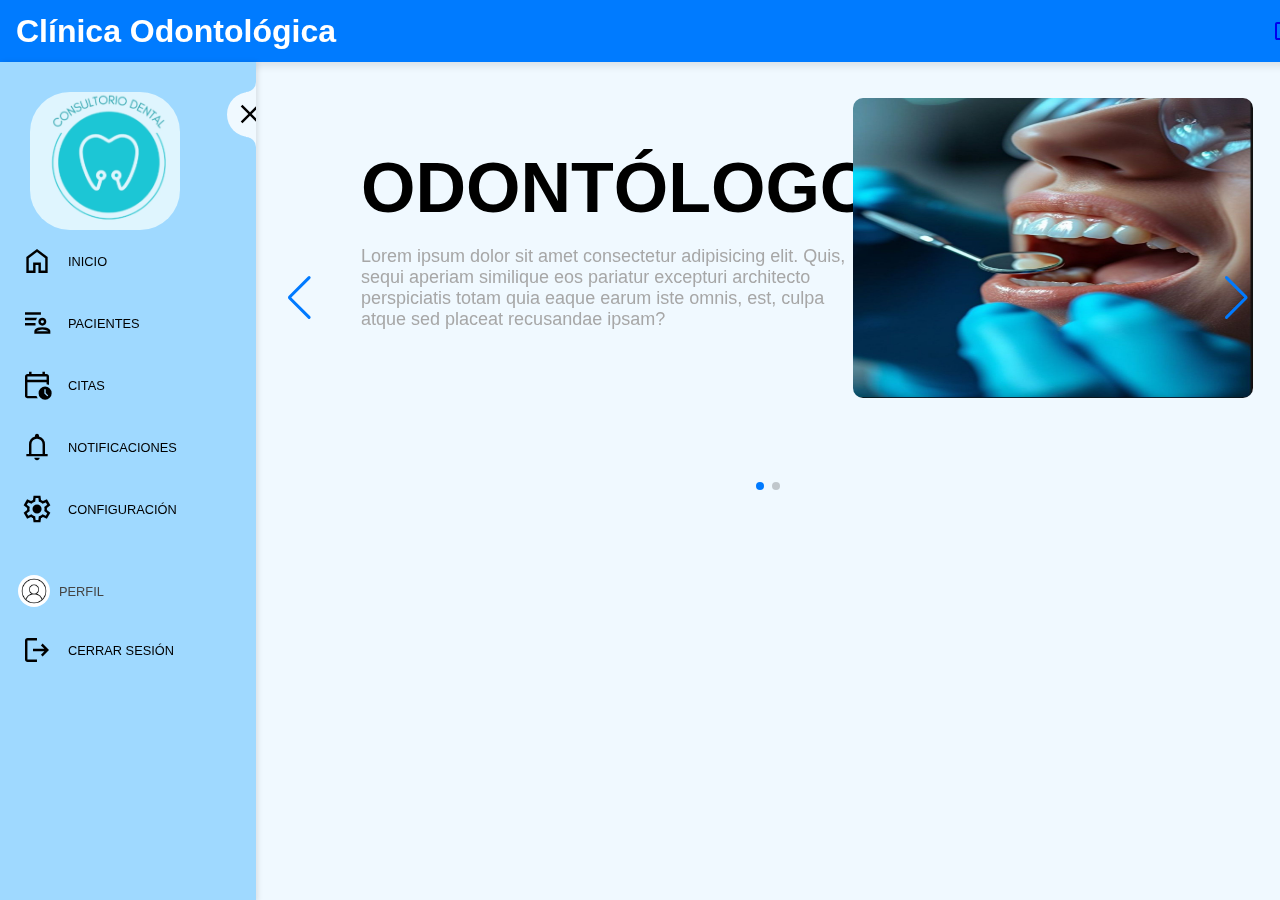
<file: index.html>
<!-- 
<!DOCTYPE html>
<html lang="es">
<head>
    <meta charset="UTF-8" />
    <meta name="viewport" content="width=device-width, initial-scale=1.0" />
    <title>Clínica Odontológica</title>
    <link rel="stylesheet" href="style.css" />
    <link href="https://fonts.googleapis.com/css2?family=Material+Symbols+Outlined" rel="stylesheet" />
    <link rel="stylesheet" href="https://unpkg.com/swiper/swiper-bundle.min.css"/>
<script src="https://unpkg.com/swiper/swiper-bundle.min.js"></script>
</head>

<body>

    <header class="top-bar">
        <h1>Clínica Odontológica</h1>
        <a href="#" class="logout">
            <span class="material-symbols-outlined">logout</span>
        </a>
        
        <div class="header-content container">
            <!-- <dialog open class="modal">
                <div class="modal__content">
                    <h2 class="modal__title">BIENVENIDO</h2>
                    <p class="modal__text">Lorem ipsum dolor, sit amet consectetur adipisicing elit. Et doloribus dolorem dicta totam numquam, alias ad voluptates recusandae tempore dolore? Saepe, ex? Perspiciatis, id? Laudantium quaerat assumenda quibusdam reiciendis nihil.</p>
                    <form method="dialog">
                        <button class="modal__close-button">X</button>
                    </form>
                </div>
            </dialog> -->
        <!-- </div>
    </header>

    <aside class="sidebar">
        <form class="sidebar_form">
            <input type="checkbox" id="open-menu">
            <label class="material-symbols-outlined" for="open-menu">close</label>
            <label class="material-symbols-outlined open-button" for="open-menu">open_in_full</label>
        </form>
        <picture class="sidebar_picture">
            <img src="img/logo.png" alt="Logo de la Clínica Odontológica">
        </picture>
        <nav class="sidebar_nav">
            <ul>
                <li class="sidebar_item">
                    <span class="material-symbols-outlined">home</span>
                    <a href="#">Inicio</a>
                </li>
                <li class="sidebar_item">
                    <span class="material-symbols-outlined">patient_list</span>
                    <a href="#">Pacientes</a>
                </li>
                <li class="sidebar_item">
                    <span class="material-symbols-outlined">calendar_clock</span>
                    <a href="#">Citas</a>
                </li>
                <li class="sidebar_item">
                    <span class="material-symbols-outlined">notifications</span>
                    <a href="#">Notificaciones</a>
                </li>
                <li class="sidebar_item">
                    <span class="material-symbols-outlined">settings</span>
                    <a href="#">Configuración</a>
                </li>
            </ul>
        </nav>
        <div class="sidebar_profile">
            <ul>
                <li class="sidebar_item item--profile">
                    <img src="img/user.jpg" alt="Imagen de perfil">
                    <span class="profile-option">Perfil</span>
                </li>
                <li class="sidebar_item">
                    <span class="material-symbols-outlined">logout</span>
                    <a href="#">Cerrar sesión</a>
                </li>
            </ul>
        </div>
    </aside>

    <main>
        <div class="header2">
            <div class="swiper mySwiper-1">
                <div class="swiper-wrapper">

                    <div class="swiper-slide">
                        <div class="slider">
                            <div class="slider-txt">
                                <h1>Odontólogo</h1>
                                <p>Lorem ipsum dolor sit amet consectetur adipisicing elit. Quis, sequi aperiam similique eos pariatur excepturi architecto perspiciatis totam quia eaque earum iste omnis, est, culpa atque sed placeat recusandae ipsam?</p>
                            </div>
                            <div class="slider-img">
                                <img src="img/img1.jpg" alt="Odontología">
                            </div>
                        </div>
                    </div>
                    <div class="swiper-slide">
                        <div class="slider">
                            <div class="slider-txt">
                                <h1>Odontólogos</h1>
                                <p>Lorem ipsum dolor sit amet consectetur adipisicing elit. Quis, sequi aperiam similique eos pariatur excepturi architecto perspiciatis totam quia eaque earum iste omnis, est, culpa atque sed placeat recusandae ipsam?</p>
                            </div>
                            <div class="slider-img">
                                <img src="img/img2.jpg" alt="Odontología">
                            </div>
                        </div>
                    </div>
                </div>
                
                <div class="swiper-button-next"></div>
                <div class="swiper-button-prev"></div>
                <div class="swiper-pagination"></div>
            </div>
        </div>
    </main>

    <footer>
        <!-- Contenido del pie de página -->
    <!-- </footer>
    <script src="app.js"></script>
</body>
</html>  --> --> -->
<!DOCTYPE html>
<html lang="es">
<head>
    <meta charset="UTF-8" />
    <meta name="viewport" content="width=device-width, initial-scale=1.0" />
    <title>Clínica Odontológica</title>
    <link rel="stylesheet" href="style.css" />
    <link href="https://fonts.googleapis.com/css2?family=Material+Symbols+Outlined" rel="stylesheet" />
    <link rel="stylesheet" href="https://unpkg.com/swiper/swiper-bundle.min.css"/>
    <script src="https://unpkg.com/swiper/swiper-bundle.min.js"></script>
</head>

<body>

    <div class="container">
        <aside class="sidebar">
            <form class="sidebar_form">
                <input type="checkbox" id="open-menu">
                <label class="material-symbols-outlined" for="open-menu">close</label>
                <label class="material-symbols-outlined open-button" for="open-menu">open_in_full</label>
            </form>
            <picture class="sidebar_picture">
                <img src="img/logo.png" alt="Logo de la Clínica Odontológica">
            </picture>
            <nav class="sidebar_nav">
                <ul>
                    <li class="sidebar_item">
                        <span class="material-symbols-outlined">home</span>
                        <a href="#">Inicio</a>
                    </li>
                    <li class="sidebar_item">
                        <span class="material-symbols-outlined">patient_list</span>
                        <a href="#">Pacientes</a>
                    </li>
                    <li class="sidebar_item">
                        <span class="material-symbols-outlined">calendar_clock</span>
                        <a href="#">Citas</a>
                    </li>
                    <li class="sidebar_item">
                        <span class="material-symbols-outlined">notifications</span>
                        <a href="#">Notificaciones</a>
                    </li>
                    <li class="sidebar_item">
                        <span class="material-symbols-outlined">settings</span>
                        <a href="#">Configuración</a>
                    </li>
                </ul>
            </nav>
            <div class="sidebar_profile">
                <ul>
                    <li class="sidebar_item item--profile">
                        <img src="img/user.jpg" alt="Imagen de perfil">
                        <span class="profile-option">Perfil</span>
                    </li>
                    <li class="sidebar_item">
                        <span class="material-symbols-outlined">logout</span>
                        <a href="#">Cerrar sesión</a>
                    </li>
                </ul>
            </div>
        </aside>

        <header class="top-bar">
            <h1>Clínica Odontológica</h1>
            <a href="#" class="logout">
                <span class="material-symbols-outlined">logout</span>
            </a>
        </header>

        <main>
            <div class="header2">
                <div class="swiper mySwiper-1">
                    <div class="swiper-wrapper">
                        <div class="swiper-slide">
                            <div class="slider">
                                <div class="slider-txt">
                                    <h1>Odontólogo</h1>
                                    <p>Lorem ipsum dolor sit amet consectetur adipisicing elit. Quis, sequi aperiam similique eos pariatur excepturi architecto perspiciatis totam quia eaque earum iste omnis, est, culpa atque sed placeat recusandae ipsam?</p>
                                </div>
                                <div class="slider-img">
                                    <img src="img/img1.jpg" alt="Odontología">
                                </div>
                            </div>
                        </div>
                        <div class="swiper-slide">
                            <div class="slider">
                                <div class="slider-txt">
                                    <h1>Odontólogos</h1>
                                    <p>Lorem ipsum dolor sit amet consectetur adipisicing elit. Quis, sequi aperiam similique eos pariatur excepturi architecto perspiciatis totam quia eaque earum iste omnis, est, culpa atque sed placeat recusandae ipsam?</p>
                                </div>
                                <div class="slider-img">
                                    <img src="img/img2.jpg" alt="Odontología">
                                </div>
                            </div>
                        </div>
                    </div>
                    <div class="swiper-button-next"></div>
                    <div class="swiper-button-prev"></div>
                    <div class="swiper-pagination"></div>
                </div>
            </div>
        </main>
    </div>

    <footer>
        <!-- Contenido del pie de página -->
    </footer>

    <script src="app.js"></script>
</body>
</html>
</file>
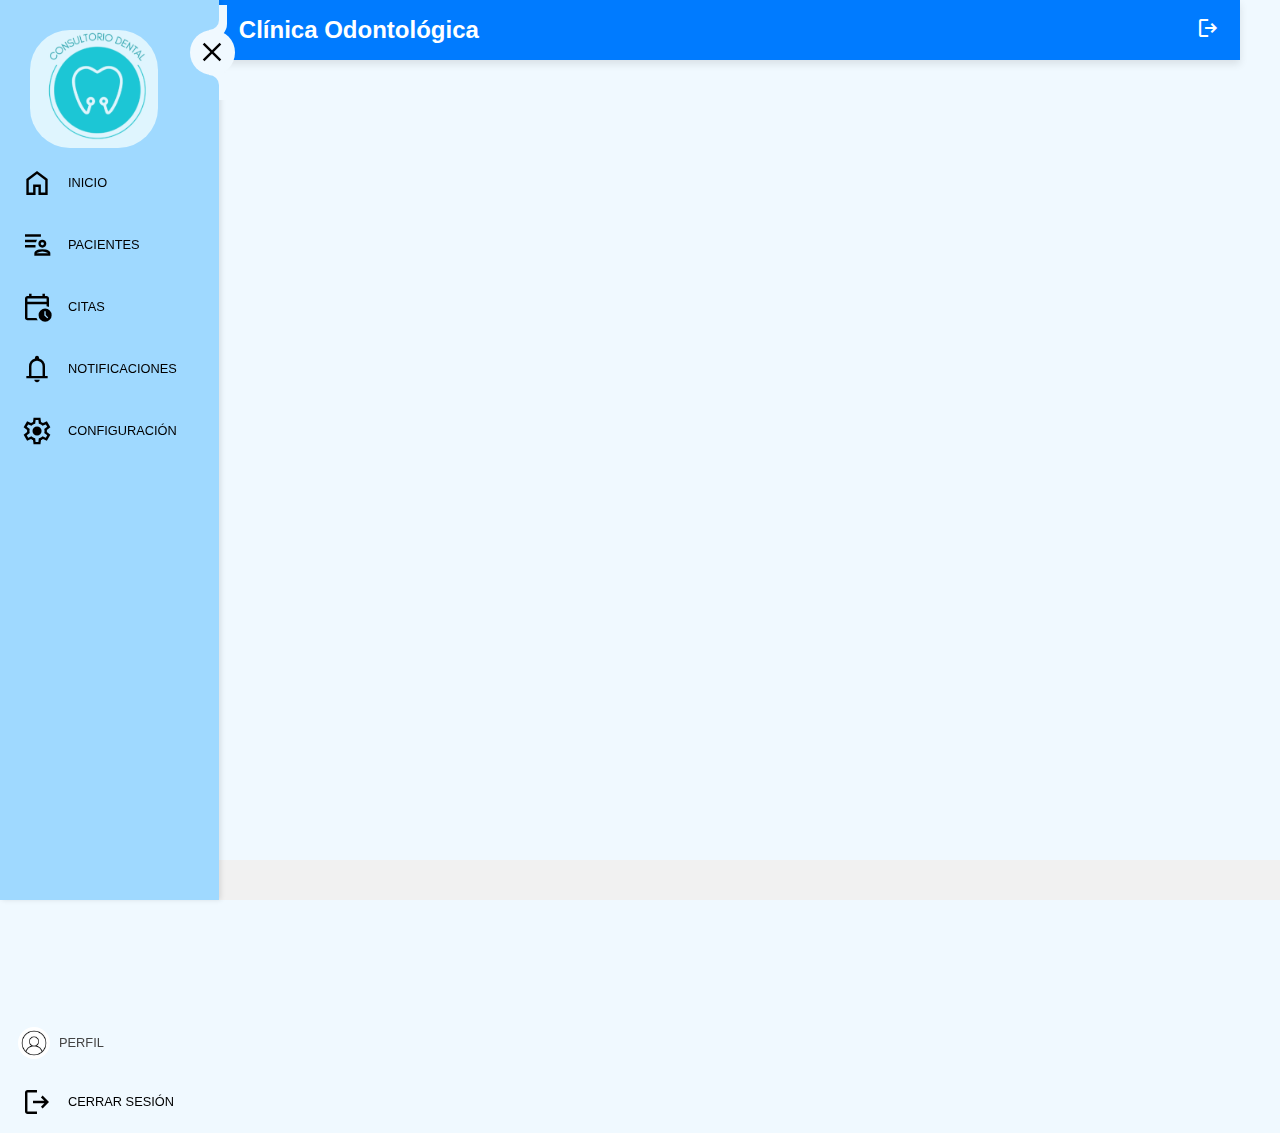
<file: opc/index.html>
<!DOCTYPE html>
<html lang="es">
<head>
    <meta charset="UTF-8" />
    <meta name="viewport" content="width=device-width, initial-scale=1.0" />
    <title>Clínica Odontológica</title>
    <link rel="stylesheet" href="/opc/style2.css" />
    <link href="https://fonts.googleapis.com/css2?family=Material+Symbols+Outlined" rel="stylesheet" />
    <link rel="stylesheet" href="https://unpkg.com/swiper/swiper-bundle.min.css"/>
    <script src="https://unpkg.com/swiper/swiper-bundle.min.js"></script>
</head>

<body>

    <div class="container">
        <aside class="sidebar">
            <form class="sidebar_form">
                <input type="checkbox" id="open-menu">
                <label class="material-symbols-outlined" for="open-menu">close</label>
                <label class="material-symbols-outlined open-button" for="open-menu">open_in_full</label>
            </form>
            <picture class="sidebar_picture">
                <img src="img/logo.png" alt="Logo de la Clínica Odontológica">
            </picture>
            <nav class="sidebar_nav">
                <ul>
                    <li class="sidebar_item">
                        <span class="material-symbols-outlined">home</span>
                        <a href="#">Inicio</a>
                    </li>
                    <li class="sidebar_item">
                        <span class="material-symbols-outlined">patient_list</span>
                        <a href="#">Pacientes</a>
                    </li>
                    <li class="sidebar_item">
                        <span class="material-symbols-outlined">calendar_clock</span>
                        <a href="#">Citas</a>
                    </li>
                    <li class="sidebar_item">
                        <span class="material-symbols-outlined">notifications</span>
                        <a href="#">Notificaciones</a>
                    </li>
                    <li class="sidebar_item">
                        <span class="material-symbols-outlined">settings</span>
                        <a href="#">Configuración</a>
                    </li>
                </ul>
            </nav>
            <div class="sidebar_profile">
                <ul>
                    <li class="sidebar_item item--profile">
                        <img src="img/user.jpg" alt="Imagen de perfil">
                        <span class="profile-option">Perfil</span>
                    </li>
                    <li class="sidebar_item">
                        <span class="material-symbols-outlined">logout</span>
                        <a href="#">Cerrar sesión</a>
                    </li>
                </ul>
            </div>
        </aside>

        <header class="top-bar">
            <h1>Clínica Odontológica</h1>
            <a href="#" class="logout">
                <span class="material-symbols-outlined">logout</span>
            </a>
        </header>

        <main>
            <div class="header2">
                <div class="swiper mySwiper-1">
                    <div class="swiper-wrapper">
                        <div class="swiper-slide">
                            <div class="slider">
                                <div class="slider-txt">
                                    <h1>Odontólogo</h1>
                                    <p>Lorem ipsum dolor sit amet consectetur adipisicing elit. Quis, sequi aperiam similique eos pariatur excepturi architecto perspiciatis totam quia eaque earum iste omnis, est, culpa atque sed placeat recusandae ipsam?</p>
                                </div>
                                <div class="slider-img">
                                    <img src="img/img1.jpg" alt="Odontología">
                                </div>
                            </div>
                        </div>
                        <div class="swiper-slide">
                            <div class="slider">
                                <div class="slider-txt">
                                    <h1>Odontólogos</h1>
                                    <p>Lorem ipsum dolor sit amet consectetur adipisicing elit. Quis, sequi aperiam similique eos pariatur excepturi architecto perspiciatis totam quia eaque earum iste omnis, est, culpa atque sed placeat recusandae ipsam?</p>
                                </div>
                                <div class="slider-img">
                                    <img src="img/img2.jpg" alt="Odontología">
                                </div>
                            </div>
                        </div>
                    </div>
                    <div class="swiper-button-next"></div>
                    <div class="swiper-button-prev"></div>
                    <div class="swiper-pagination"></div>
                </div>
            </div>
        </main>
    </div>

    <footer>
        <!-- Contenido del pie de página -->
    </footer>

    <script src="app.js"></script>
</body>
</html>
</file>
<file: style.css>
body,div,ul,li,a,h1,h2,h3,h4{
    margin: 0;
    padding: 0;
}
label, .sidebar_nav{
    user-select: none;
}
body{
    display: flex;
    flex-direction: column;
    min-height:100vh;
    margin: 0;
    --bg-color:color-mix(in srgb, rgb(234, 247, 255) 70%, #fff);
    --sideabar-color:rgb(159, 217, 255);
    --dark-color: #000;
    --font-color:#0d0481;
    --text-color:#444;
    background-color: var(--bg-color);
    font-family:'Open Sans', 'Helvetica Neue', helvetica, arial, verdana, sans-serif;
}


/*sidebar styles*/

.sidebar {
    position: fixed;
    top: 62px;
    height: calc(100vh - 60px);
    width: clamp(220px, 20vw, 300px); 
    padding: 30px 0 30px 6px;
    box-sizing: border-box;
     /* Permite el desplazamiento si es necesario */
    transition: width 0.3s ease;
    z-index: 2;
    overflow-y: auto;  /* Permite desplazamiento vertical */
    overflow-x: hidden; 
    background-color: var(--sideabar-color);
    box-shadow: 2px 0 5px rgba(0, 0, 0, 0.1);

}



.sidebar_nav{
    flex: 1;
    display: flex;
}
.sidebar_nav ul{
    display: flex;
    flex-direction: column;
    justify-content: center;
    width: 100%;
}
.sidebar_item{
    list-style:none;
    display: flex;
    align-items: center;
    text-transform: uppercase;
    color: var(--dark-color);
    border-radius: 36px  0 0 36px;
    position: relative;
}
.sidebar_item a{
    color: inherit;
    text-decoration: none;
    font-size: .8rem;
    padding-right:6px ;
}
.sidebar_item span{
    padding: 15px;
    font-size:2rem;

}

.sidebar_item:hover{
    background-color: var(--bg-color);
    color: var(--font-color);
}

.sidebar_item::before, 
.sidebar_item::after{
    content: "";
    background-color: var(--bg-color);
    position: absolute;
    right: 0;
    width:  18px;
    height: 18px;
    background-color: transparent;

}
.sidebar_item:hover::before{
    top: -18px;
    border-bottom-right-radius: 25px;
    box-shadow: 4px 4px 0 4px var(--bg-color);

} 
.sidebar_item:hover::after{
    bottom: -18px;
    border-top-right-radius: 25px;
    box-shadow: 4px -4px 0 4px var(--bg-color);

}
/*sidebar picture styles */
.sidebar_picture{
    margin-left: 1.5rem;
    position: relative;
    z-index:10 ;
}

.sidebar_picture img{
    width: clamp(4rem, 60%, 10rem);
    margin:auto;
    opacity:.82;
    border-radius: 40px;
    

}

.top-bar {
    top: 0;
    left: 0;
    display: flex;
    align-items: center;
    justify-content: space-between;
    background-color: #007bff;
    color: white;
    padding: 1rem;
    box-shadow: 0 4px 8px rgba(0, 0, 0, 0.1);
    position:fixed;
    z-index: 1;
    width: 100%;
    height: 30px;
    
}

.top-bar h1 {
            font-size: 2rem;
            margin: 0;
        }


/*sidebar profile menu styles */
.sidebar_profile{
    margin-bottom: 30px;
    margin-top: 35px;
}
.sidebar_profile img{
    border-radius:50%;
    width: 2rem;

}
.sidebar_profile li .profile-option{
    font-size: .8rem;
    color:var(--text-color) ;
    padding: 0 12px 0 9px;
    color: inherit;

}
.item--profile{
    margin: 12px;
    width: fit-content;
    color: var(--text-color);


}
.item--profile:hover{
    width: fit-content;
    border-radius: 25px;
    color: var(--dark-color);

}
.item--profile:hover img{
    opacity: .7;

}
.item--profile::before, .item--profile::after{
    display: none;
}

input[type="checkbox"]{
    display: none;
}

.sidebar_form{
    position: absolute;
    z-index: 20;
    right:-1rem ;
}
.sidebar_form .open-button{
    display: none;
}

.sidebar label{
    position: relative;
    color: var(--dark-color);
    background-color: var(--bg-color);
    font-size: 2rem;
    border-radius: 50%;
    padding: .4rem;
    
}
.sidebar label::before, .sidebar label::after{
    content: '';
    background-color: var(--sideabar-color);
    position: absolute;
    width: 10px;
    height: 25px;
    background-color: transparent;
}

.sidebar label::before{
    top: -25px;
    left: 19px;
    border-bottom-right-radius: 25px;
    box-shadow: 4px 4px 0 4px var(--bg-color);

}
.sidebar label::after{
    bottom: -25px;
    left: 19px;
    border-top-right-radius: 25px;
    box-shadow: 4px -4px 0 4px var(--bg-color);

}
input[type="checkbox"]:checked ~ label{
    color: var(--bg-color);
    background-color: var(--sideabar-color);


}
input[type="checkbox"]:checked ~ label::after,
input[type="checkbox"]:checked ~ label::before {
    
    display: none;
}

.sidebar:has(input[type="checkbox"]:checked){
    width: fit-content;

}
.sidebar:has(input[type="checkbox"]:checked) .sidebar_form label{
    display: none;
    }
    

.sidebar:has(input[type="checkbox"]:checked) .sidebar_form .open-button{
display: block;
}






.sidebar:has(input[type="checkbox"]:checked) .sidebar_picture 
img{
    display: none;
}

.sidebar:has(input[type="checkbox"]:checked)picture{
    width: fit-content;
    margin-left: .75rem;
}
.sidebar:has(input[type="checkbox"]:checked)
:is(.sidebar_item a, .profile-option ){
    display: none;
}

input[type="checkbox"]:checked ~ main {
    margin-left: 0; /* Ajuste si el sidebar está oculto */
}
/*------------------------*/

/*------------------------------------*/
dialog{
    position: absolute;
    background-color: #0009;
    /* width: 100vw; */
    height: 100vh;
    box-sizing: border-box;
    margin-top: -35px;
    

}
.modal__content{
    background-color: #fff;
    padding: 10px 20px;
    width: 80%;
    margin: auto;
    margin-top: 50px;
    position: relative;
    border-radius: 10px;
}

.modal__title{
    margin-top: 10px;
}
.modal__close-button{
    background-color: #000;
    color: #fff;
    position: absolute;
    top: 0;
    right: 0;
    padding: 4px 12px;

}

/*-----------------------------*/

main{
    margin-top: 60px; /* Espacio para el header */
    margin-left: clamp(220px, 20vw, 300px); /* Espacio para el sidebar */
    padding: 20px;
    flex: 1;
    transition: margin-left 0.3s ease;
}

/*//////////////*/

.slider{
    display: flex;
    align-items: center;
}
.slider-txt{
    margin-left: 85px;
    width: 50%;

}
.slider-txt h1{
    font-size: 70px;
    color: #000;
    text-transform: uppercase;
    font-weight: 800;
}

.slider-txt p{
    font-size: 18px;
    color: #a7a7a7;

}
.slider-img{
    width: 50%;
}
.slider-img img{
    margin-right: 225px;
    width: 400px;
    height: 300px;
    border-radius: 10px;
}
</file>
<file: opc/style2.css>
* {
    margin: 0;
    padding: 0;
    box-sizing: border-box;
}

body {
    display: flex;
    height: 100vh;
    font-family: Arial, sans-serif;
    flex-direction: column;
    min-height: 100vh;
    margin: 0;
    --bg-color: color-mix(in srgb, rgb(234, 247, 255) 70%, #fff);
    --sideabar-color: rgb(159, 217, 255);
    --dark-color: #000;
    --font-color: #0d0481;
    --text-color: #444;
    background-color: var(--bg-color);
    font-family: 'Open Sans', 'Helvetica Neue', helvetica, arial, verdana, sans-serif;
    overflow: hidden;
}

/* Layout */
.container {
    display: flex;
    width: 100%;
    height: 100vh;
}

/* Sidebar */
.sidebar {
    position: relative;
    width: 250px;
    height: 100vh;
    transition: width 0.3s ease;
    background-color: var(--sideabar-color);
    box-shadow: 2px 0 5px rgba(0, 0, 0, 0.1);
    padding: 30px 0 30px 6px;
    z-index: 2;
}

.sidebar_nav {
    display: flex;
    flex-direction: column;
    height: 100%;
}
.sidebar_nav ul {
    display: flex;
    flex-direction: column;
    justify-content: center;
    width: 100%;
}
.sidebar_item {
    list-style: none;
    display: flex;
    align-items: center;
    text-transform: uppercase;
    color: var(--dark-color);
    border-radius: 36px 0 0 36px;
    position: relative;
}
.sidebar_item a {
    color: inherit;
    text-decoration: none;
    font-size: .8rem;
    padding-right: 6px;
}
.sidebar_item span {
    padding: 15px;
    font-size: 2rem;
}

.sidebar_item:hover {
    background-color: var(--bg-color);
    color: var(--font-color);
}

.sidebar_item::before, 
.sidebar_item::after {
    content: "";
    background-color: var(--bg-color);
    position: absolute;
    right: 0;
    width: 18px;
    height: 18px;
    background-color: transparent;
}

.sidebar_item:hover::before {
    top: -18px;
    border-bottom-right-radius: 25px;
    box-shadow: 4px 4px 0 4px var(--bg-color);
} 
.sidebar_item:hover::after {
    bottom: -18px;
    border-top-right-radius: 25px;
    box-shadow: 4px -4px 0 4px var(--bg-color);
}

/* Sidebar Picture Styles */
.sidebar_picture {
    margin-left: 1.5rem;
    position: relative;
    z-index: 10;
}
.sidebar_picture img {
    width: clamp(4rem, 60%, 10rem);
    margin: auto;
    opacity: .82;
    border-radius: 40px;
}

.sidebar_profile {
    margin-bottom: 30px;
    margin-top: 35px;
}
.sidebar_profile img {
    border-radius: 50%;
    width: 2rem;
}
.sidebar_profile li .profile-option {
    font-size: .8rem;
    color: var(--text-color);
    padding: 0 12px 0 9px;
    color: inherit;
}
.item--profile {
    margin: 12px;
    width: fit-content;
    color: var(--text-color);
}
.item--profile:hover {
    width: fit-content;
    border-radius: 25px;
    color: var(--dark-color);
}
.item--profile:hover img {
    opacity: .7;
}
.item--profile::before, .item--profile::after {
    display: none;
}

input[type="checkbox"] {
    display: none;
}

.sidebar_form {
    position: absolute;
    z-index: 20;
    right: -1rem;
}
.sidebar_form .open-button {
    display: none;
}

.sidebar label {
    position: relative;
    color: var(--dark-color);
    background-color: var(--bg-color);
    font-size: 2rem;
    border-radius: 50%;
    padding: .4rem;
}
.sidebar label::before, .sidebar label::after {
    content: '';
    background-color: var(--sideabar-color);
    position: absolute;
    width: 10px;
    height: 25px;
    background-color: transparent;
}
.sidebar label::before {
    top: -25px;
    left: 19px;
    border-bottom-right-radius: 25px;
    box-shadow: 4px 4px 0 4px var(--bg-color);
}
.sidebar label::after {
    bottom: -25px;
    left: 19px;
    border-top-right-radius: 25px;
    box-shadow: 4px -4px 0 4px var(--bg-color);
}

input[type="checkbox"]:checked ~ label {
    color: var(--bg-color);
    background-color: var(--sideabar-color);
}

input[type="checkbox"]:checked ~ label::after,
input[type="checkbox"]:checked ~ label::before {
    display: none;
}

.sidebar:has(input[type="checkbox"]:checked) {
    width: 70px;
}
.sidebar:has(input[type="checkbox"]:checked) .sidebar_form label {
    display: none;
}
.sidebar:has(input[type="checkbox"]:checked) .sidebar_form .open-button {
    display: block;
}
.sidebar:has(input[type="checkbox"]:checked) .sidebar_picture img {
    display: none;
}
.sidebar:has(input[type="checkbox"]:checked)picture {
    width: fit-content;
    margin-left: .75rem;
}
.sidebar:has(input[type="checkbox"]:checked) :is(.sidebar_item a, .profile-option) {
    display: none;
}

/* Top Bar */
.top-bar {
    width: calc(100% - 115px);
    padding: 20px;
    background-color: #007bff;
    color: white;
    box-shadow: 0 4px 8px rgba(0, 0, 0, 0.1);
    z-index: 1;
    display: flex;
    align-items: center;
    grid-row: 1;
    top: 0;
    left: 0;
    height: 60px;
    transition: left 0.3s ease, width 0.3s ease;
}

.top-bar h1 {
    font-size: 1.5rem;
}
.top-bar a {
    color: white;
    text-decoration: none;
    margin-left: auto;
}

/* Main Content */
main {
    flex: 1;
    margin-top: 80px;
    padding: 20px;
    overflow-y: auto;
    transition: margin-left 0.3s ease, width 0.3s ease;
    width: 100%;
    margin-left: 0;
}

/* When Sidebar is Collapsed */
input[type="checkbox"]:checked ~ .sidebar + .top-bar {
    width: 100%;
    left: 0;
}
input[type="checkbox"]:checked ~ .sidebar + .top-bar + main {
    width: 100%;
    margin-left: 0;
}

/* When Sidebar is Expanded */
.sidebar_opened + .top-bar {
    width: calc(100% - 250px);
    left: 250px;
}
.sidebar_opened + .top-bar + main {
    width: calc(100% - 250px);
    margin-left: 250px;
}

/* Swiper */
.swiper {
    width: 100%;
    height: 400px;
}

/* Footer */
footer {
    text-align: center;
    padding: 20px;
    background-color: #f1f1f1;
    position: fixed;
    width: 100%;
    bottom: 0;
}
</file>
